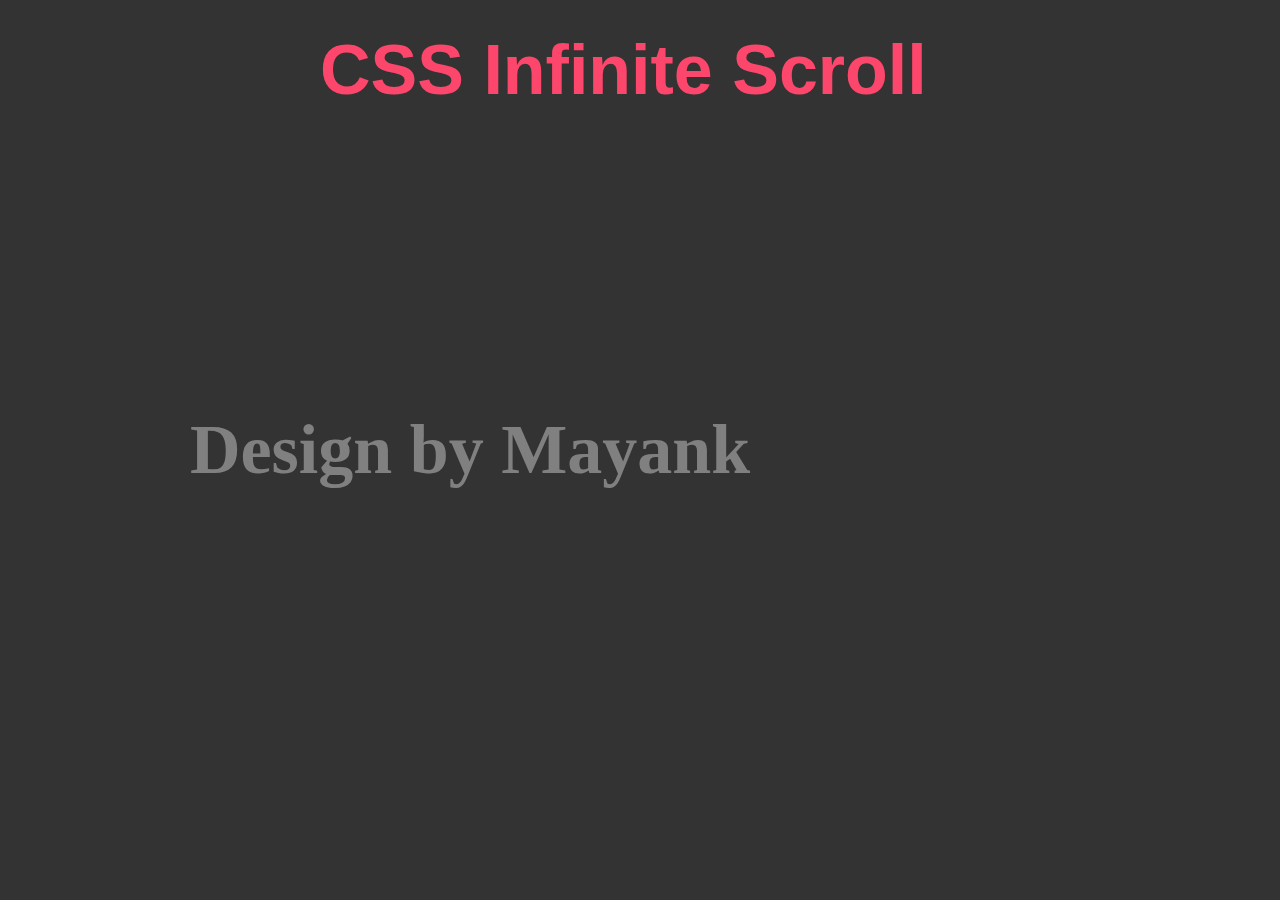
<file: index.html>
<!DOCTYPE html>
<html lang="en">

<head>
    <meta charset="UTF-8">
    <meta name="viewport" content="width=device-width, initial-scale=1.0">
    <title>Infinite Scroll</title>
    <link rel="stylesheet" href="style.css">
</head>

<body>
    <h2 class="heading">CSS Infinite Scroll</h2>
    <h2>Design by Mayank</h2>
    <div class="wrapper">
        <div class="item item-1"></div>
        <div class="item item-2"></div>
        <div class="item item-3"></div>
        <div class="item item-4"></div>
        <div class="item item-5"></div>
        <div class="item item-6"></div>
        <div class="item item-7"></div>
        <div class="item item-8"></div>
    </div>
</body>

</html>
</file>
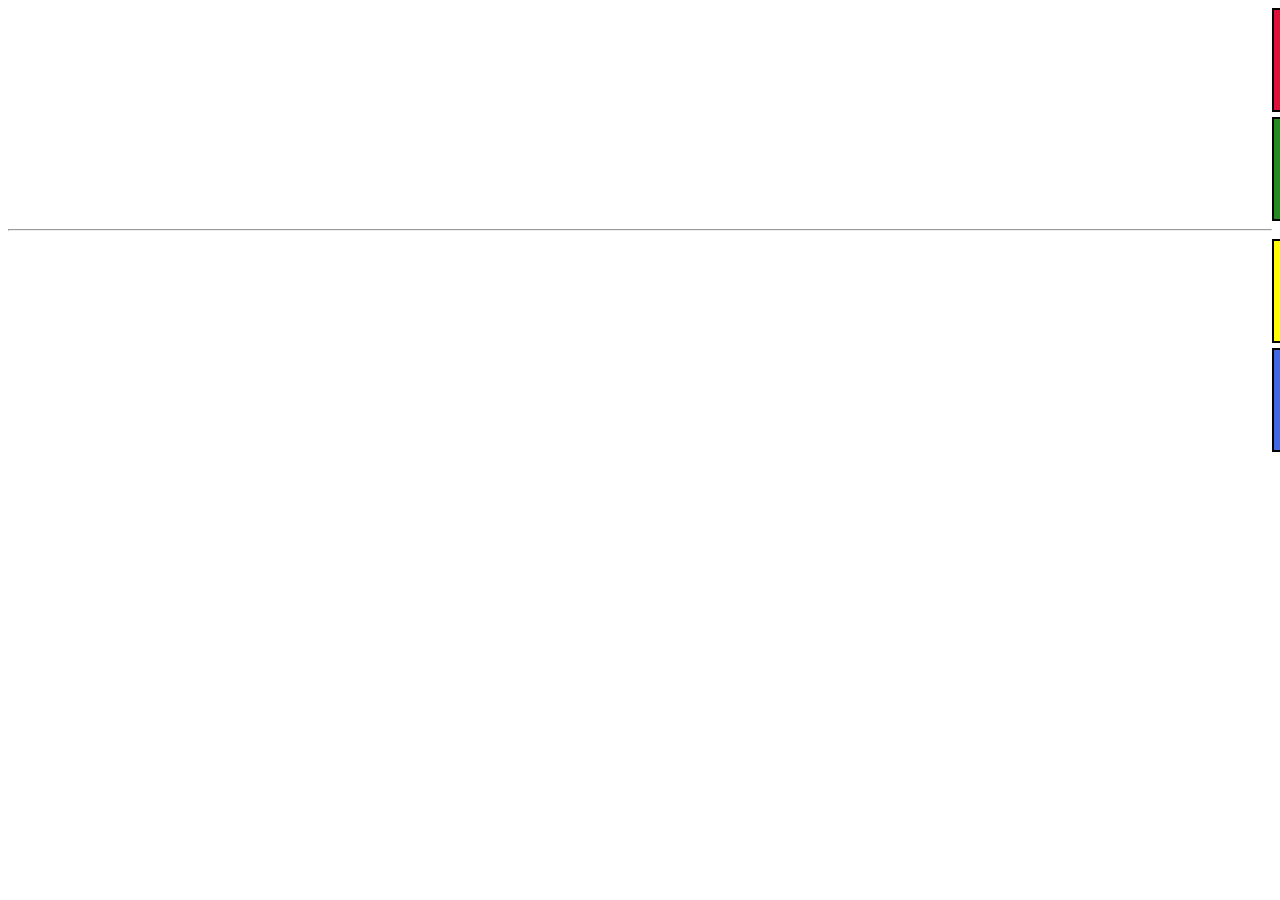
<file: demostrate.html>
<!DOCTYPE html>
<html lang="en">

<head>
    <meta charset="UTF-8">
    <meta name="viewport" content="width=device-width, initial-scale=1.0">
    <title>Document</title>
    <style>
        .box {
            width: 100px;
            height: 100px;
            border: 2px solid black;
            position: relative;
            left: 100%;
            margin-bottom: 5px;

        }

        #box1 {
            background-color: crimson;
            animation: ani 3s linear infinite alternate;
            animation-delay: 1.34s;
        }

        #box2 {
            background-color: forestgreen;
            animation: ani 3s linear infinite alternate;
            animation-delay: 1s;
        }

        @keyframes ani {
            to {
                left: 0px;
            }
        }


        #box3 {
            background-color: yellow;
            animation: ani 3s linear infinite alternate;

            /* Here the change is made  */
            animation-delay: -1.34s;
        }

        #box4 {
            background-color: royalblue;
            animation: ani 3s linear infinite alternate;

            /* Here the change is made  */
            animation-delay: -1s;
        }
    </style>
</head>

<body>
    <div class="box" id="box1"></div>
    <div class="box" id="box2"></div>
    <hr>
    <div class="box" id="box3"></div>
    <div class="box" id="box4"></div>


    <!-- See 
    how red and greem move 
    and  
    from where the yellow and blue start moving and then keep moving 
    
    Here position is relative so element will not overlap on each other and you can see them seprated 
    
    But in our index.html we have position : absolute where element were overlap and that create little bit confusion
    actully not confusing but all elements have same color in index.html so it becomes little bit confusing-->
</body>

</html>
</file>
<file: style.css>
* {
    margin: 0px;
    padding: 0px;
    box-sizing: border-box;
}
html,body{
    width: 100%;
    height:100%;
}

body{
    background-color: rgb(0, 0, 0, 0.8);
    display: flex;
    align-items: center;    
    justify-content: center;
}

.wrapper {
    width: 90%;
    max-width: 1536px;
    height: 100px;

    margin-inline: auto;
    position: relative;

    overflow: hidden;

    mask-image: linear-gradient(
        to right,
        rgba(0, 0, 0, 0),
        rgba(0, 0, 0, 1) 20%,
        rgba(0, 0, 0, 1) 80%,
        rgba(0, 0, 0, 0)
    );


}
@keyframes scroll-left {
    to {
        left: -200px;
    }
}

.item {
    width: 200px;
    height: 100px;
    background-color: red;
    border-radius: 6px;
    position: absolute;

    left: max(calc(200px * 8), 100%);

    animation-name: scroll-left;

    animation-duration: 30s;
    animation-timing-function: linear;
    animation-iteration-count: infinite;

    background-repeat: no-repeat;
    background-size: cover;
    /* background-attachment: fixed; */
    background-position: center center;
    opacity: 0.95;

}

.item-1 {
    animation-delay: calc(30s / 8 * (8 - 1) * -1);
    background-image: url('img/image\ \(1\).jpg');
}
.item-2 {
    animation-delay: calc(30s / 8 * (8 - 2) * -1);
    background-image: url('img/image\ \(2\).jpg');
}
.item-3 {
    animation-delay: calc(30s / 8 * (8 - 3) * -1);
    background-image: url('img/image\ \(3\).jpg');
}
.item-4 {
    animation-delay: calc(30s / 8 * (8 - 4) * -1);
    background-image: url('img/image\ \(4\).jpg');
}
.item-5 {
    animation-delay: calc(30s / 8 * (8 - 5) * -1);
    background-image: url('img/image\ \(5\).jpg');
}
.item-6 {
    animation-delay: calc(30s / 8 * (8 - 6) * -1);
    background-image: url('img/image\ \(6\).jpg');
}
.item-7 {
    animation-delay: calc(30s / 8 * (8 - 7) * -1);
    background-image: url('img/image\ \(7\).jpg');
}
.item-8 {
    animation-delay: calc(30s / 8 * (8 - 8) * -1);
    background-image: url('img/image\ \(8\).jpg');
}


h2{
    color : white;
    width : 900px;
    font-family: Cambria, Cochin, Georgia, Times, 'Times New Roman', serif;
    font-size: 70px;
    position: absolute;
    color: gray;
}

h2.heading{
    top : 30px;
    left: 320px;
    font-family: Verdana, Geneva, Tahoma, sans-serif;
    
    color: #FC466B;  /* fallback for old browsers */
color: -webkit-linear-gradient(to right, #3F5EFB, #FC466B);  /* Chrome 10-25, Safari 5.1-6 */
color: linear-gradient(to right, #3F5EFB, #FC466B); /* W3C, IE 10+/ Edge, Firefox 16+, Chrome 26+, Opera 12+, Safari 7+ */


}
</file>
